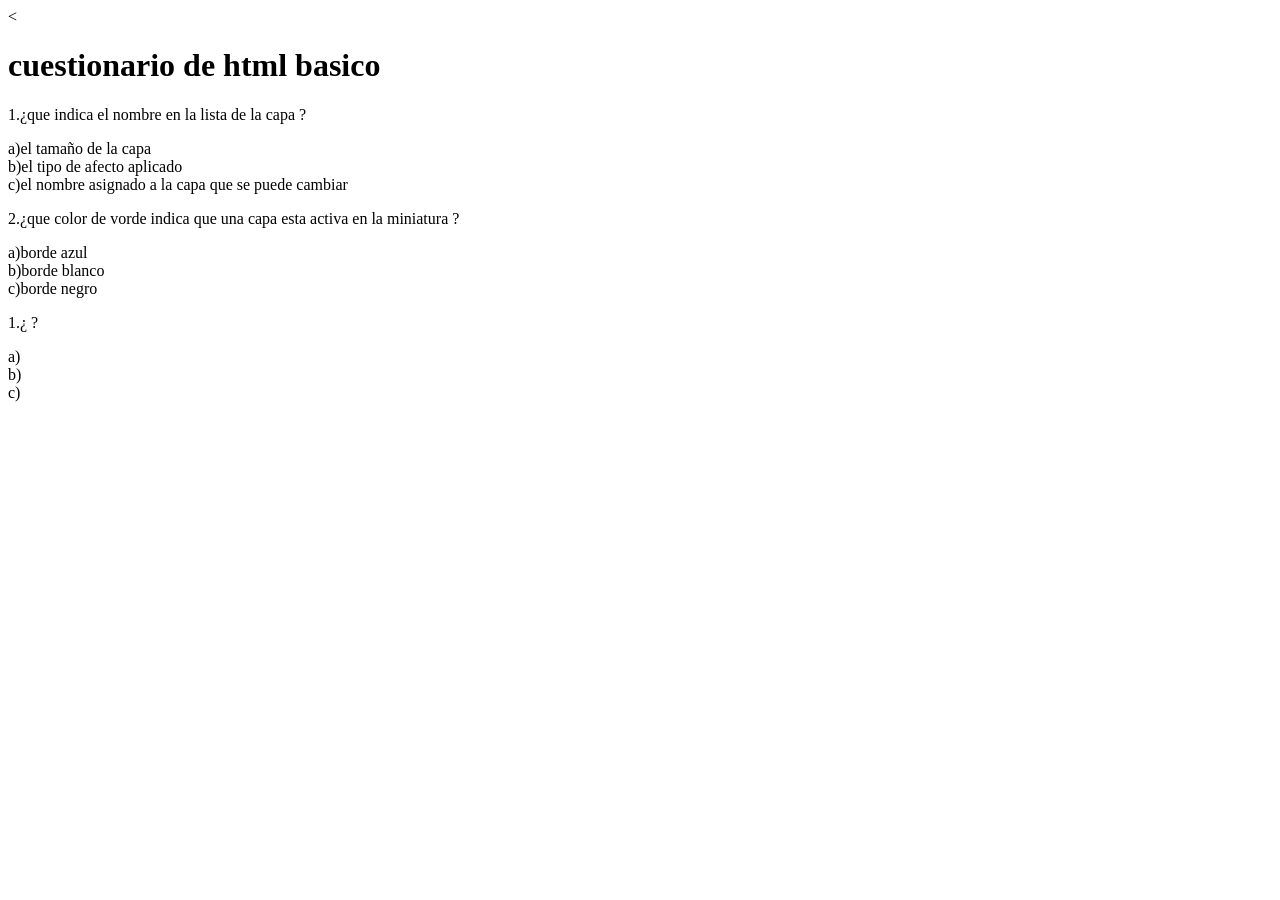
<file: cuestionario.html>
<!doctype html>
<<!DOCTYPE html>
<html>
<head>
	<meta charset="utf-8">
	<meta name="viewport" content="width=device-width, initial-scale=1">
	<title></title>
</head>
<body>
<h1> cuestionario de html basico </h1>
<form action ="#"method="post">
	<!pregunta 1 -->
		<p>1.¿que indica el nombre en la lista de la capa ?</p>
		<imput type="radio"name="p1" value ="a">a)el tamaño de la capa </br>
		<imput type="radio"name="p1" value ="a">b)el tipo de afecto aplicado  </br>		
				<imput type="radio"name="p1" value ="a">c)el nombre asignado a la capa que se puede cambiar  </br>

					<!pregunta 2 -->
		<p>2.¿que color de vorde indica que una capa esta activa en la miniatura ?</p>
		<imput type="radio"name="p1" value ="a">a)borde azul </br>
		<imput type="radio"name="p1" value ="a">b)borde blanco  </br>		
				<imput type="radio"name="p1" value ="a">c)borde negro  </br>

					<!pregunta 3-->
		<p>1.¿ ?</p>
		<imput type="radio"name="p1" value ="a">a) </br>
		<imput type="radio"name="p1" value ="a">b)  </br>		
				<imput type="radio"name="p1" value ="a">c)  </br>
</body>
</html>
</file>
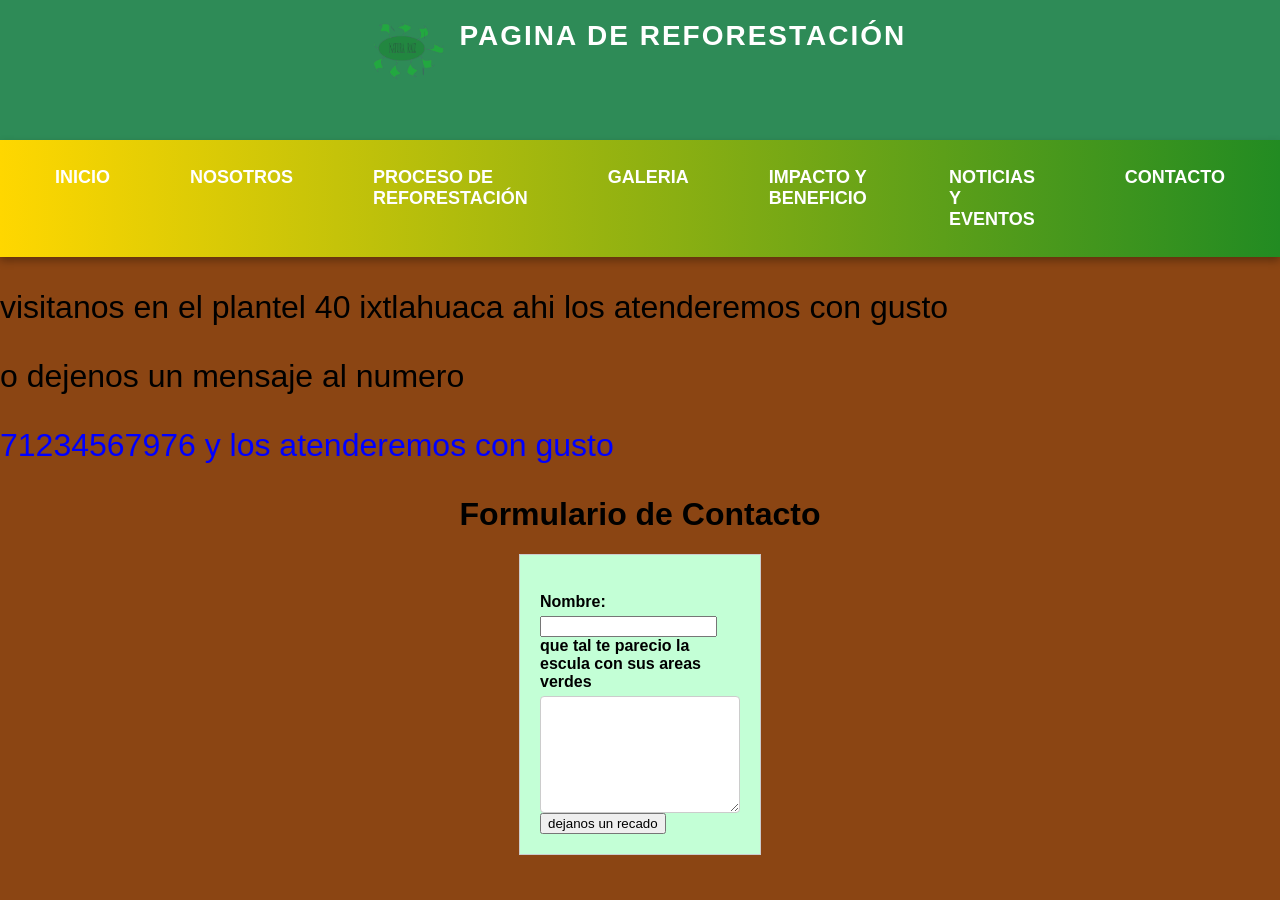
<file: reforestacion/contacto.html>
<html>
<head>
	<meta charset="utf-8">
	<meta name="viewport" content="width=device-width, initial-scale=1">
	<link rel="stylesheet" type= "text/css" href="estilos2.css"> 
	<title>Eco Book</title>
	<style>
		p{
			font-size: 2em;
			color: black;
		}
	</style>
</head>
<body>
<header>
		<img src="ima/logo.png" alt="pagina de Reforestación">
		<span> Pagina de reforestación </span>
	</header>

	 
<!-- Barra de navegacion -->
<nav>
	<ul>
		<li><a href="pagina de inicio.html">Inicio</a></li>
		<li><a href="nosotros.html">Nosotros</a></li>
		<li><a href="procesodereforestacion.html">Proceso de reforestación</a> </li>
		<li><a href="galeria.html">Galeria</a></li>
		<li><a href="impactosybeneficios.html">Impacto y Beneficio</a></li>
		<li><a href="noticiasyeventos.html">Noticias y Eventos</a></li>
		<li><a href="inicio.html">Contacto</a></li>


</ul>
</nav>
   <p style="color: black;"style="font-size: 30px;"> visitanos en el plantel 40  ixtlahuaca ahi los atenderemos con gusto </p>
    <p style="color: black;"style="font-size: 30px;"> o dejenos un mensaje al numero </p> 
    <p style="color: blue;"style="font-size: 30px;"> 71234567976 y los atenderemos con gusto </p> 

<title>Mi portafolio 603A</title>
	<style type="text/css"></style>
	<link rel="stylesheet" type= "text/css" href="estilos.css"> 
</head>
<h1>
    Formulario de Contacto
  </h1>
  <form action="#" method="post">
  	<br>
    <label for="Nombre">Nombre:</label>
    <input type="Nombre" id="Nombre" name="Nombre" required>
  	<br>
    <label for="Mensaje"> que tal te parecio la escula con sus areas verdes </label>
    <textarea id="Mensaje" name="Mensaje" rows="5" required></textarea>
    <button type="Submit"> dejanos un recado</button>
  </form>

</body>
</html>
</body>
</html>
</file>
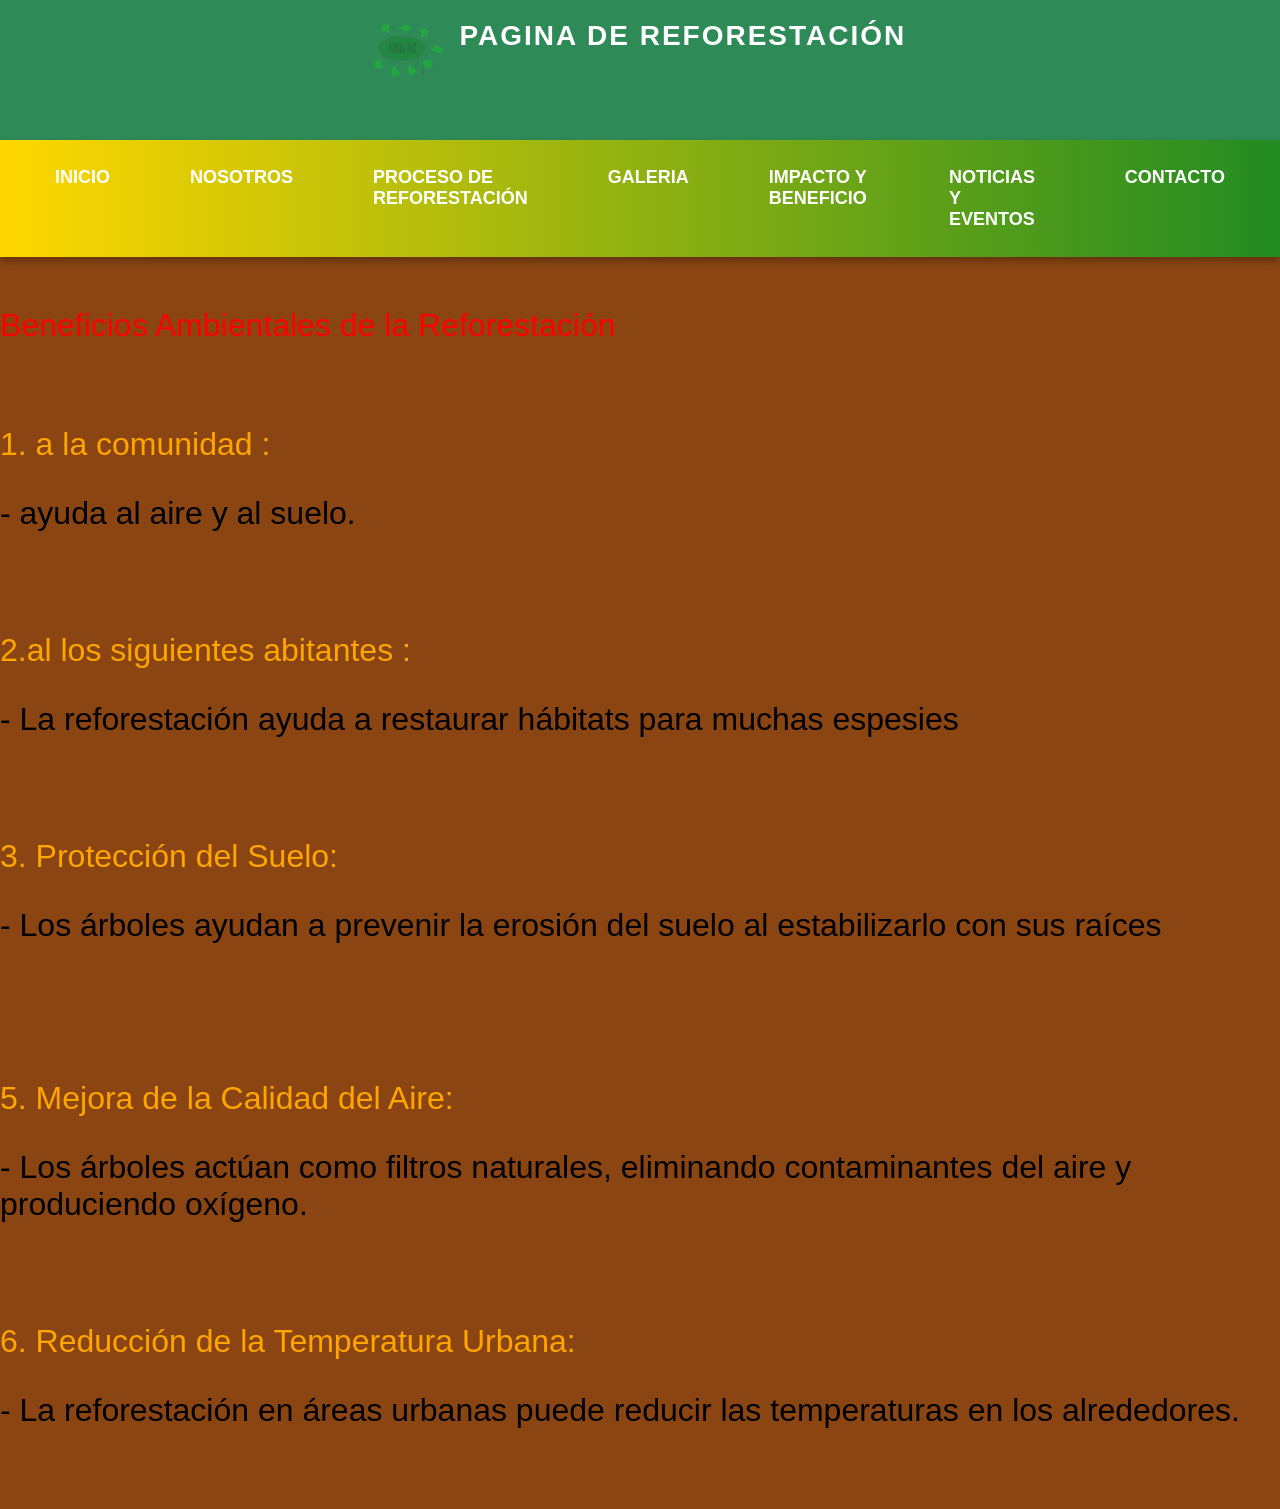
<file: reforestacion/impactosybeneficios.html>
<html>
<head>
	<meta charset="utf-8">
	<meta name="viewport" content="width=device-width, initial-scale=1">
	<link rel="stylesheet" type= "text/css" href="estilos.css"> 
	<title>Eco Book</title>
	<style>
		p{
			font-size: 2em;
			color: black;
		}
	</style>
	
</head>
<body>
<header>
		<img src="ima/logo.png" alt="pagina de Reforestación">
		<span> Pagina de reforestación </span>
	</header>
	

<!-- Barra de navegacion -->
<nav>
	<ul>
	   <li><a href="pagina de inicio.html">Inicio</a></li>
		<li><a href="nosotros.html">Nosotros</a></li>
		<li><a href="procesodereforestacion.html">Proceso de reforestación</a> </li>
		<li><a href="galeria.html">Galeria</a></li>
		<li><a href="inicio.html">Impacto y Beneficio</a></li>
		<li><a href="noticiasyeventos.html">Noticias y Eventos</a></li>
		<li><a href="contacto.html">Contacto</a></li>

</ul>
</nav>
 <br>
 <p style="color: red;"style="font-size: 40px;">Beneficios Ambientales de la Reforestación</p>
<br>
 <p style="color: orange;"style="font-size: 40px;"> 1. a la comunidad :</p>
   <p style="color: black;"style="font-size: 40px;">  - ayuda al aire y al suelo.</p>
<br>
<br>
 <p style="color: orange;"style="font-size: 40px;">2.al los siguientes abitantes :</p>
    <p style="color: black;"style="font-size: 40px;"> - La reforestación ayuda a restaurar hábitats para muchas espesies</p>
<br>
<br>
 <p style="color: orange;"style="font-size: 40px;">3. Protección del Suelo:</p>
    <p style="color: black;"style="font-size: 40px;"> - Los árboles ayudan a prevenir la erosión del suelo al estabilizarlo con sus raíces</p>
<br>
<br>
<br>
<br>
 <p style="color: orange;"style="font-size: 40px;">5. Mejora de la Calidad del Aire:</p>
    <p style="color: black;"style="font-size: 40px;"> - Los árboles actúan como filtros naturales, eliminando contaminantes del aire y produciendo oxígeno.</p>
<br>
<br>
 <p style="color: orange;"style="font-size: 40px;">6. Reducción de la Temperatura Urbana:</p>
    <p style="color: black;"style="font-size: 40px;"> - La reforestación en áreas urbanas puede reducir las temperaturas en los alrededores.</p>
<br>
<p style="font-size: 30px;"Este texto es mas grande>

</body>
</html>
</file>
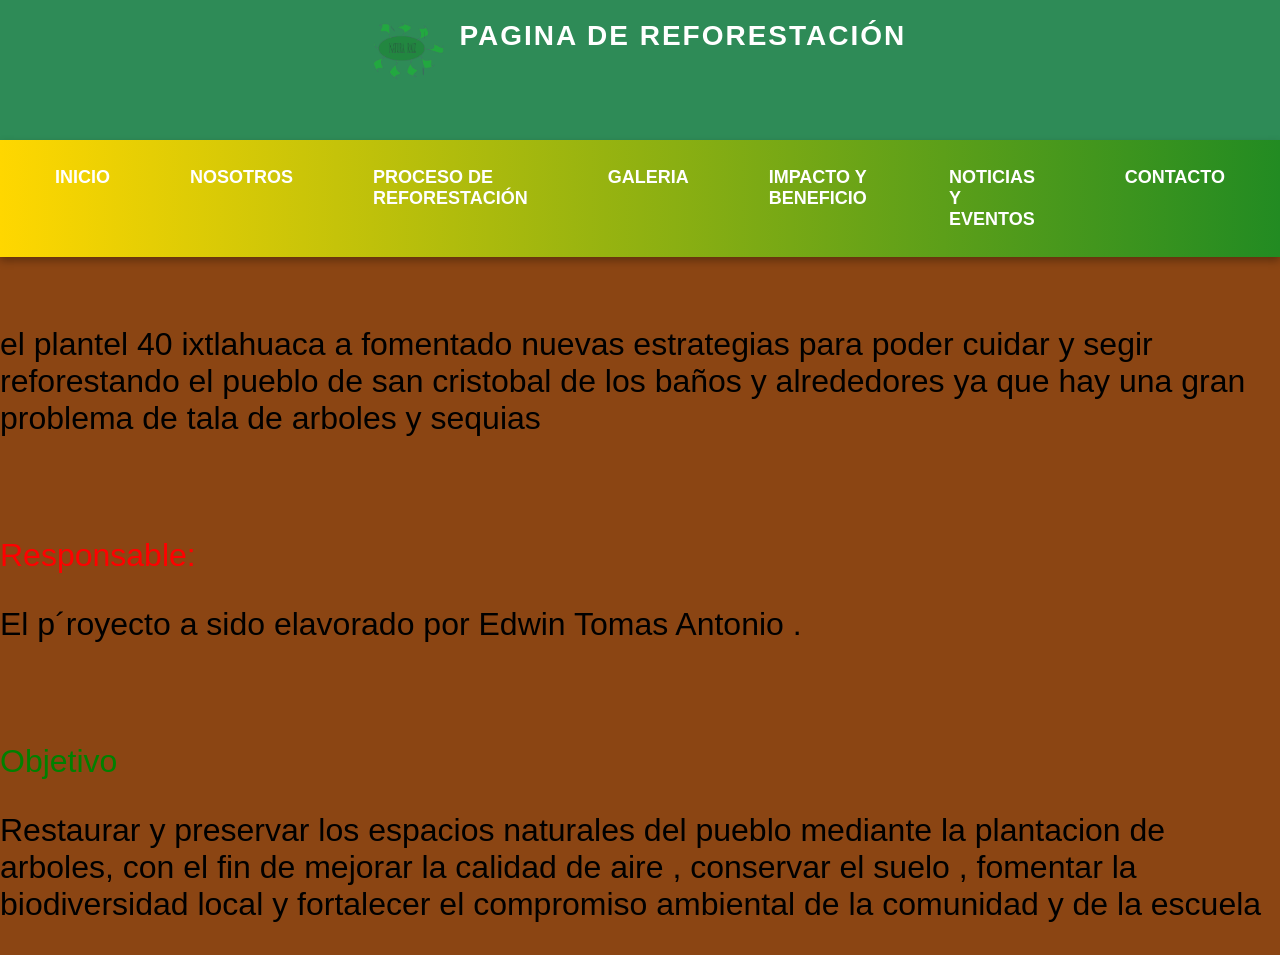
<file: reforestacion/nosotros.html>
<html>
<head>
	<meta charset="utf-8">
	<meta name="viewport" content="width=device-width, initial-scale=1">
	<link rel="stylesheet" type= "text/css" href="estilos.css"> 
	<title>Eco Book</title>
	<style>
		p{
			font-size: 2em;
			color: black;
		}
	</style>
	
</head>
<body>
<header>
		<img src="ima/logo.png" alt="pagina de Reforestación">
		<span> Pagina de reforestación </span>
	</header>
	

<!-- Barra de navegacion -->
<nav>
	<ul>
		<li><a href="pagina de inicio.html">Inicio</a></li>
		<li><a href="inicio.html">Nosotros</a></li>
		<li><a href="procesodereforestacion.html">Proceso de reforestación</a> </li>
		<li><a href="galeria.html">Galeria</a></li>
		<li><a href="impactosybeneficios.html">Impacto y Beneficio</a></li>
		<li><a href="noticiasyeventos.html">Noticias y Eventos</a></li>
		<li><a href="contacto.html">Contacto</a></li>

</ul>
</nav>

<p style="color: black;"style="font-size: 40px;"> 
	<br>
	el plantel 40 ixtlahuaca a fomentado nuevas estrategias para poder cuidar y segir reforestando el pueblo de san cristobal de los baños y alrededores ya que hay una gran problema de tala de arboles y sequias </p>
	<br>
	<br>
<p style="color: red;"style="font-size: 40px;">Responsable:</p>
	<p style="color: black;"style="font-size: 40px;"> El p´royecto a sido elavorado por Edwin Tomas Antonio .</p>
	<br>
	<br>
<p style="color: green;"style="font-size: 40px;"> Objetivo</p>
	<p style="color: black;"style="font-size: 40px;">  Restaurar y preservar los espacios naturales del pueblo mediante la  plantacion  de arboles, con el fin de mejorar la calidad de aire , conservar el suelo , fomentar la biodiversidad local y fortalecer el compromiso ambiental de la comunidad y de la escuela  </p>

<p style="font-size: 30px;"Este texto es mas grande>
  
  

	</body>
</html>
</file>
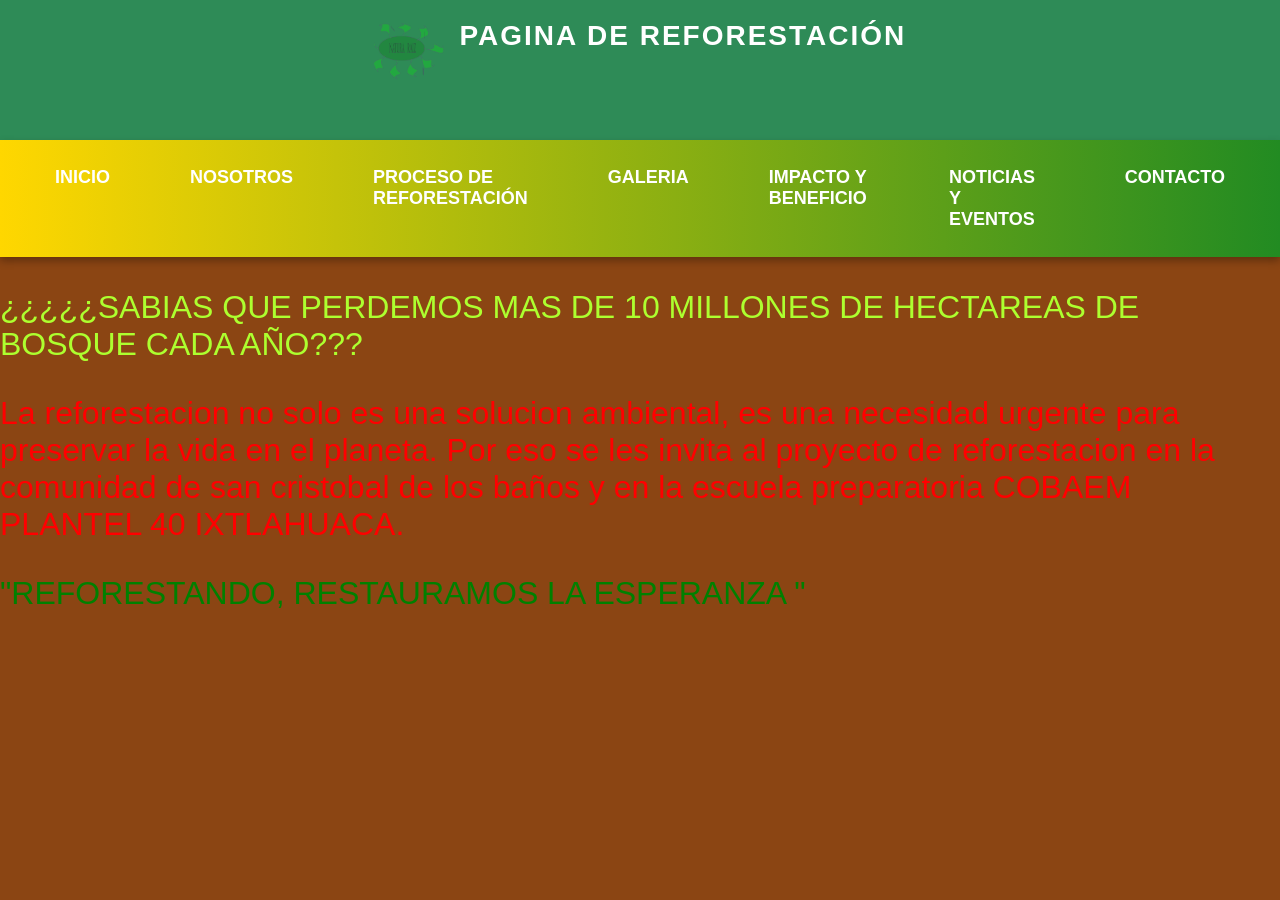
<file: reforestacion/pagina de inicio.html>
<!DOCTYPE html>
<html>
<head>
	<meta charset="utf-8">
	<meta name="viewport" content="width=device-width, initial-scale=1">
	<link rel="stylesheet" type= "text/css" href="estilos.css"> 
	<title>Eco Book</title>
	<style>
		p{
			font-size: 2em;
			color: black;
		}
	</style>
</head>
<body>
<header>
		<img src="ima/logo.png" alt="pagina de Reforestación">
		<span> Pagina de reforestación </span>
	</header>
	

<!-- Barra de navegacion -->
<nav>
	<ul>
		<li><a href="inicio.html">Inicio</a></li>
		<li><a href="nosotros.html">Nosotros</a></li>
		<li><a href="procesodereforestacion.html">Proceso de reforestación</a> </li>
		<li><a href="galeria.html">Galeria</a></li>
		<li><a href="impactosybeneficios.html">Impacto y Beneficio</a></li>
		<li><a href="noticiasyeventos.html">Noticias y Eventos</a></li>
		<li><a href="contacto.html">Contacto</a></li>
</ul>
</nav>
   <p style="color: greenyellow;"style="font-size: 40px;"> 
   ¿¿¿¿¿SABIAS QUE PERDEMOS MAS DE 10 MILLONES DE HECTAREAS  DE BOSQUE CADA AÑO???


</nav>
   <p style="color: RED;"style="font-size: 40px;">

La reforestacion no solo es una solucion  ambiental, es una necesidad urgente para preservar la vida en el planeta. Por eso se les invita al proyecto de reforestacion en la comunidad de san cristobal de los baños y en la escuela preparatoria COBAEM PLANTEL 40 IXTLAHUACA.
</body>
</html>
</nav>
   <p style="color: green;"style="font-size: 40px;">
"REFORESTANDO, RESTAURAMOS LA ESPERANZA "</p>
  
 

</body>
</html>
</body>
</html>
</file>
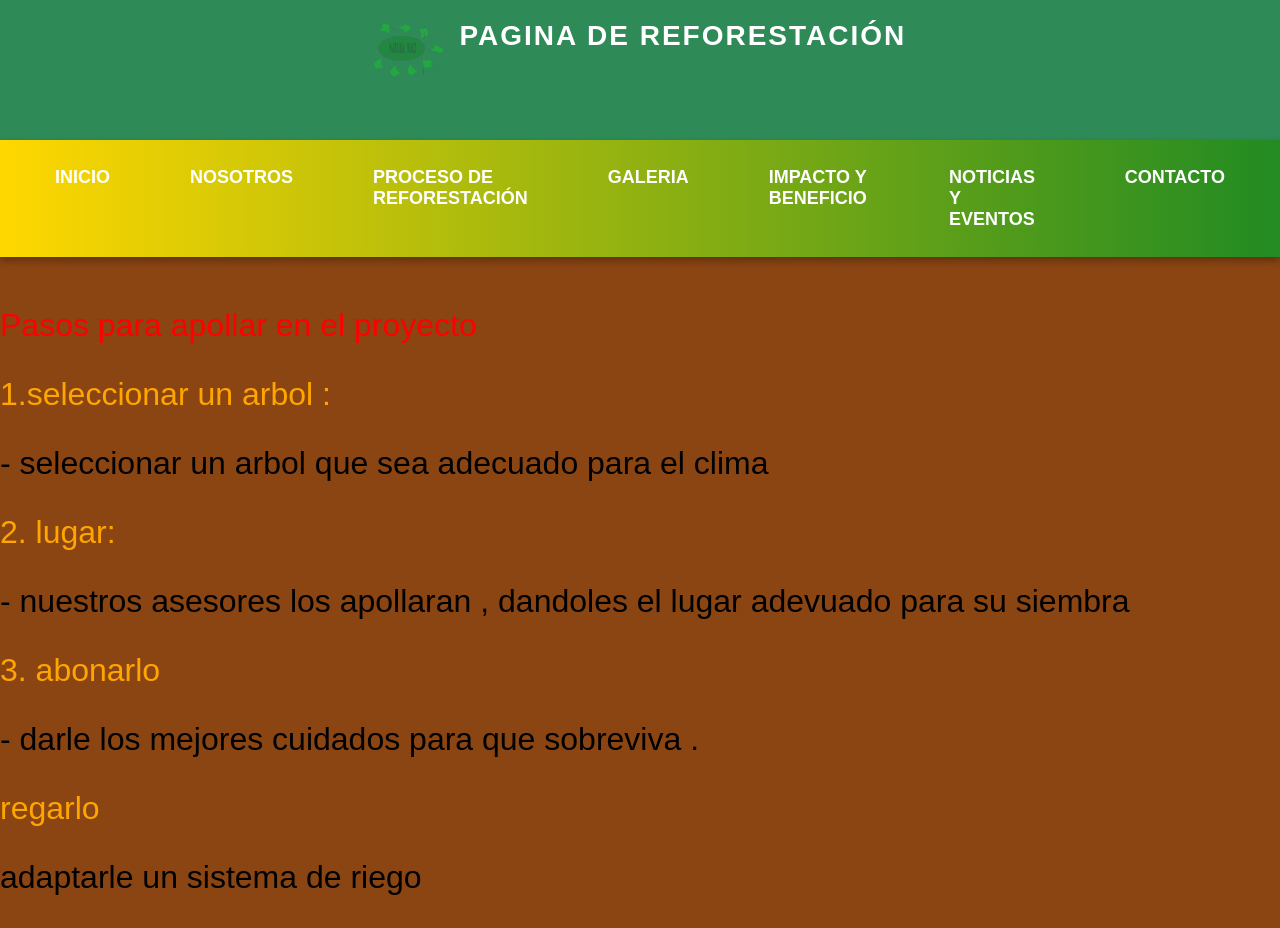
<file: reforestacion/procesodereforestacion.html>
<html>
<head>
	<meta charset="utf-8">
	<meta name="viewport" content="width=device-width, initial-scale=1">
	<link rel="stylesheet" type= "text/css" href="estilos.css"> 
	<title>Eco Book</title>
	<style>
		p{
			font-size: 2em;
			color: black;
		}
	</style>
	
</head>
<body>
<header>
		<img src="ima/logo.png" alt="pagina de Reforestación">
		<span> Pagina de reforestación </span>
	</header>
	

<!-- Barra de navegacion -->
<nav>
	<ul>
		<li><a href="pagina de inicio.html">Inicio</a></li>
		<li><a href="Nosotros.html">Nosotros</a></li>
		<li><a href="inicio.html">Proceso de reforestación</a> </li>
		<li><a href="galeria.html">Galeria</a></li>
		<li><a href="impactosybeneficios.html">Impacto y Beneficio</a></li>
		<li><a href="noticiasyeventos.html">Noticias y Eventos</a></li>
		<li><a href="contacto.html">Contacto</a></li>

</ul>
</nav>
<br>
 
 <p style="color: red;"style="font-size: 40px;">Pasos para apollar en el proyecto </p>

<p style="color: orange;"style="font-size: 40px;"> 1.seleccionar un arbol :</p>
   <p style="color: black;"style="font-size: 40px;">- seleccionar un arbol que sea adecuado para el clima </p>

<p style="color: orange;"style="font-size: 40px;"> 2. lugar:</p>
   <p style="color: black;"style="font-size: 40px;">- nuestros asesores los apollaran , dandoles el lugar adevuado para su siembra </p>

<p style="color: orange;"style="font-size: 40px;"> 3. abonarlo </p>
   <p style="color: black;"style="font-size: 40px;">- darle los mejores cuidados para que sobreviva .</p>

<p style="color: orange;"style="font-size: 40px;"> regarlo </p>
   <p style="color: black;"style="font-size: 40px;"> adaptarle un sistema de riego </p>

	</body>
</html>
</file>
<file: reforestacion/estilos2.css>
body {
    font-family: Arial, sans-serif;
    background-color: #D3EAFF;
    margin: 0;
    padding: 0;
}

.container {
    width: 80%;
    max-width: 400px;
    margin: 50px auto;
    padding: 20px;
    background: #FFEB12;
    box-shadow: 0 0 10px rgba(0, 0, 0, 0.1);
    border-radius: 8px;
}

h1 {
    text-align: center;
    color: #000000;
}

.form-group {
    margin-bottom: 15px;
}

label {
    display: block;
    margin-bottom: 5px;
    color: #000000;
}

input[type="text"],
input[type="email"],
textarea {
    width: 100%;
    padding: 10px;
    border: 1px solid #ccc;
    border-radius: 4px;
    font-size: 16px;
}

input[type="text"]:focus,
input[type="email"]:focus,
textarea:focus {
    border-color: #ffeb12;
    outline: none;
}

.btn {
    width: 100%;
    padding: 10px;
    background: #FFEB12;
    color: blue;
    border: none;
    border-radius: 4px;
    font-size: 16px;
    cursor: pointer;
}

.btn:hover {
    background: #ffeb12;
}
/* Estilos para el formulario */
form {
  background-color: #c3ffd6;
  color: #333;
  border: 1px solid #ccc;
  padding: 20px;
  width: 200px; /* Ajusta el ancho según tus necesidades */
  margin: 20px auto; /* Centra el formulario en la página */
}

/* Estilos para los inputs */
input[type="text"],
input[type="email"] {
  width: 100%;
  padding: 8px;
  margin-bottom: 15px; /* Espacio entre los inputs */
  box-sizing: border-box; /* Incluye el padding y el borde en el ancho total */
  border: 1px solid #ddd;
  border-radius: 4px;
}

/* Estilos para el botón */
input[type="submit"] {
  background-color: #c3fffe;
  color: white;
  padding: 10px 20px;
  border: none;
  cursor: pointer;
  border-radius: 4px;
}

input[type="submit"]:hover {
  background-color: #FFEB12;
}

/* Estilos para los labels */
label {
  display: block;
  margin-bottom: 5px;
  font-weight: bold;
}

fieldset {
  padding: 20px;
  border: none;
}

legend {
  font-weight: bold;
}
</file>
<file: reforestacion/estilos.css>
/*Estilos generales d la pagina*/
body{font-family:Arial, sans-serif;
margin:0;
padding:0;
background-color:#8b4513;
text-aling:center;
color:#0d47a1;
}

/*Estilos para la cabecera*/
header{
	background-color:#2e8b57;
    color:white;
    padding:20px; 
    font-size:28px;
    font-weight:bold;
    text-transform:uppercase;
    letter-spacing:2px;
    display:flex;
    aling-items:center;
    justify-content:center;
    gap:15px;
}
header img{
	height:100px;
}
header span{
	color black;
}
/*Estilos para la barra de navegacion*/

nav{
    background: linear-gradient(90deg, #FFD700, #228B22);
    padding: 15px;
    box-shadow: 0 4px 8px rgba(0, 0, 0, 0.3);
}
ul{
    list-style: none;
    margin: 0;
    padding: 0;
    display: flex;
    justify-content: center;
}
li{
    position: relative;
    margin: 0 15px;
}
a{
    text-decoration: none;
    color: white;
    padding: 12px 25px;
    display:block;
    font-size: 18px;
    font-weight: bold;
    text-transform: uppercase;
    transition: all 0.3s ease-in-out;
    border-radius: 8px;
}
a:hover{
    background-color: #59CEEB;
    color: #0d47a1;
    transform: scale(1.1);
}
.submenu{
    display: none;
    position: absolute;
    top: 100%;
    left: 0;
    background-color: #FF8C00;
    min-width: 180px;
    box-shadow: 0 4px 8px rgba(0, 0, 0, 0.3);
    border-radius: 8px;
    overflow: hidden;
}
.submenu a {
    padding: 12px;
    font-size: 16px;
    transition: all 0.3s ease-in-out;
    color: #0d47a1;
}
.submenu a:hover {
    background-color: #ffeb3b;
    color: #0d47a1;
}
li:hover .submenu{
    display: block;
}

/*Estilos para la seleccion de imagenes con cuadros de texto*/
.image-container {
    display: flex;
    justify-content: center;
    gap: 20px;
    margin: 20px;
}
.image-box{
    width: 45%;
    border-radius: 10px;
    box-shadow: 0 4px 8px rgba(0, 0, 0, 0.3);
    background-color: white;
    text-align: center;
    padding: 10px;
}
.image-box img {
    width: 100%;
    border-radius: 10px;
}
.text-box {
    margin-top: 10px;
    background-color: #6B8E23;
    padding: 10px;
    border-radius: 8px;
    font-size: 18px;
    color: #0d47a1;
    font-weight: bold;
}
</file>
